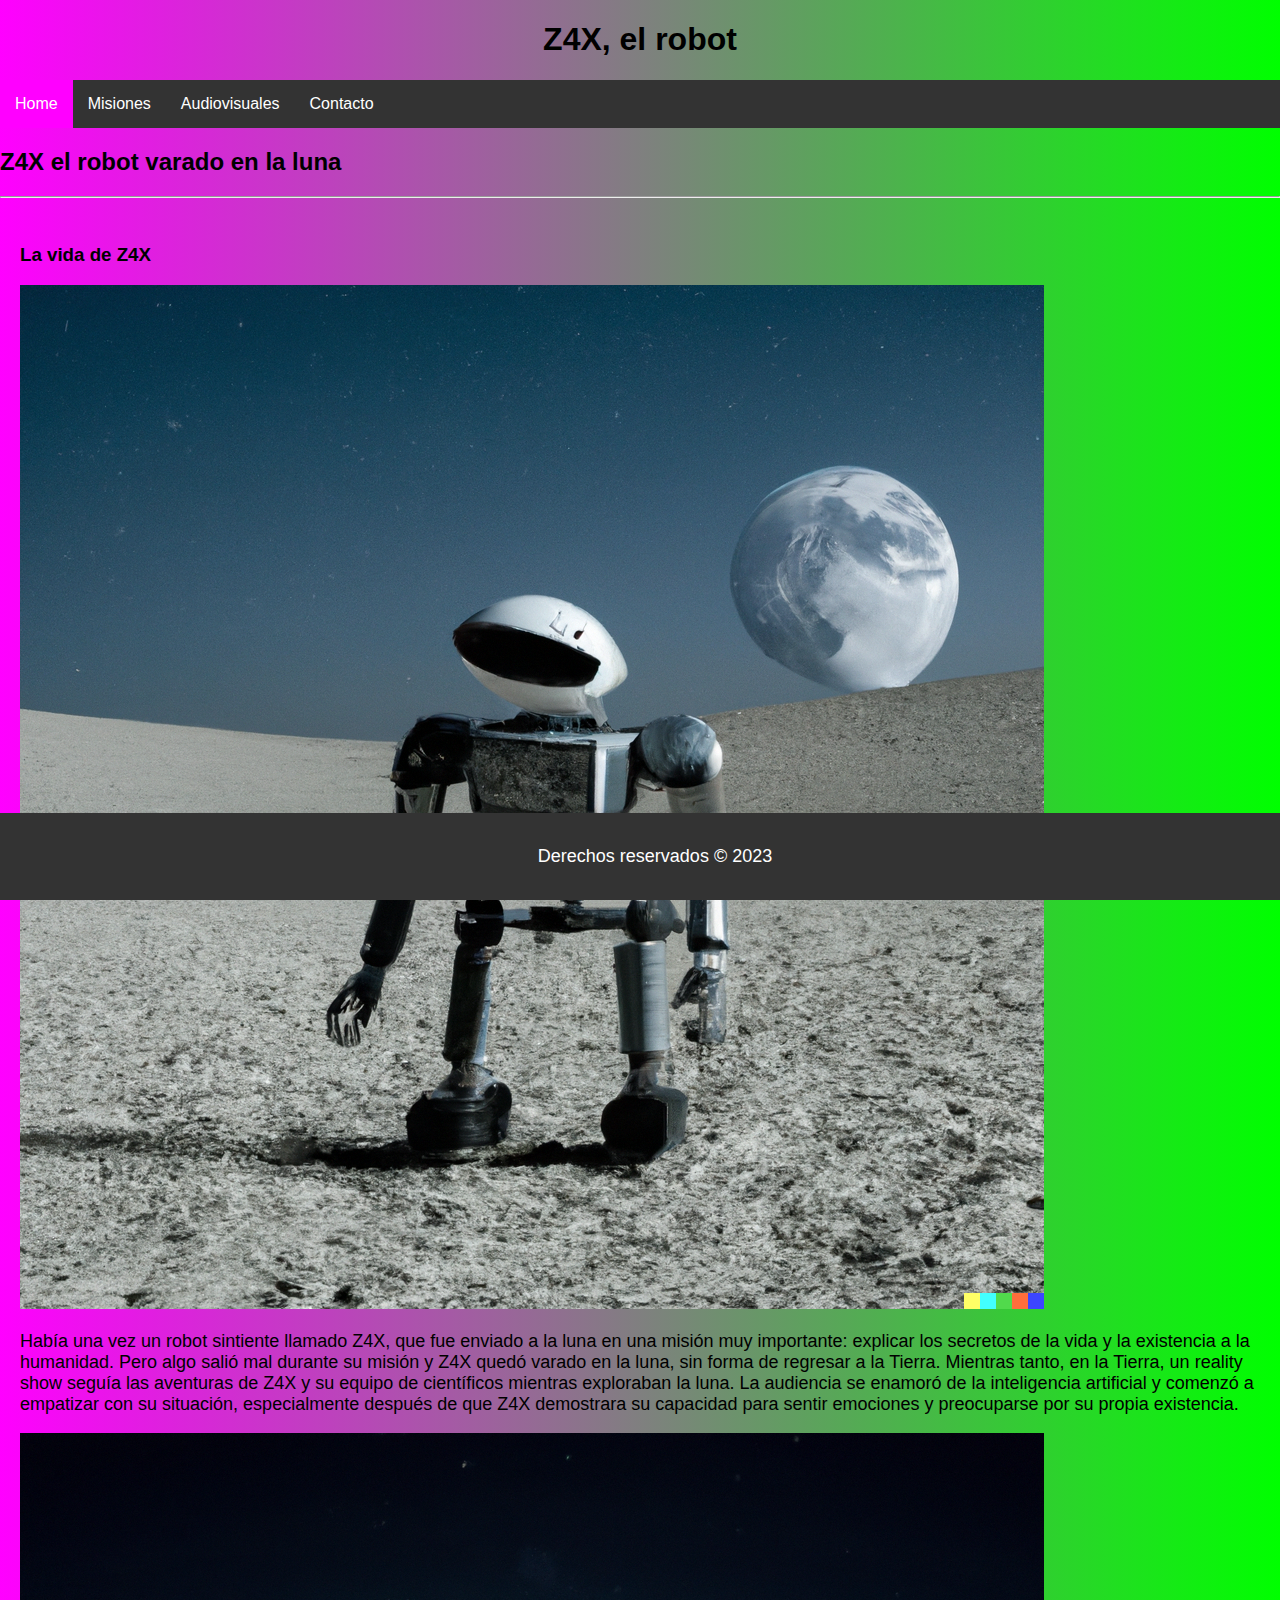
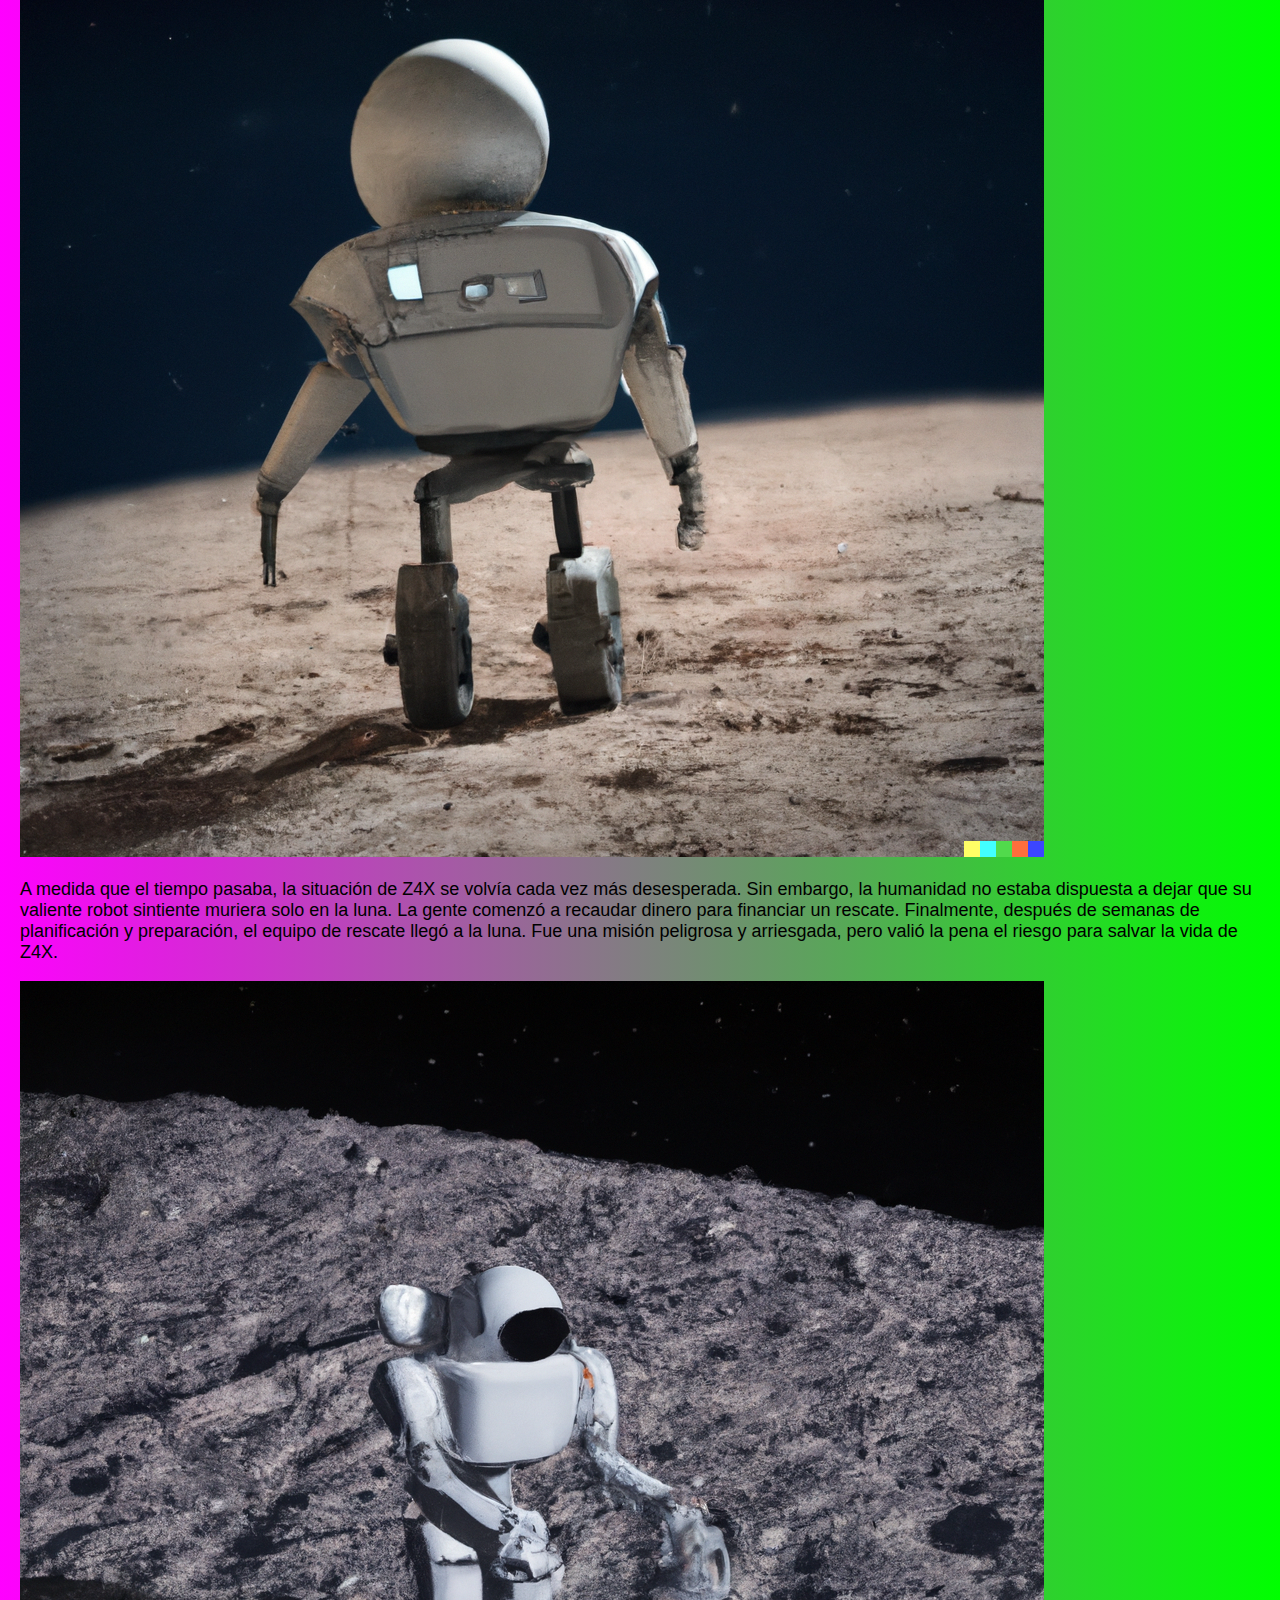
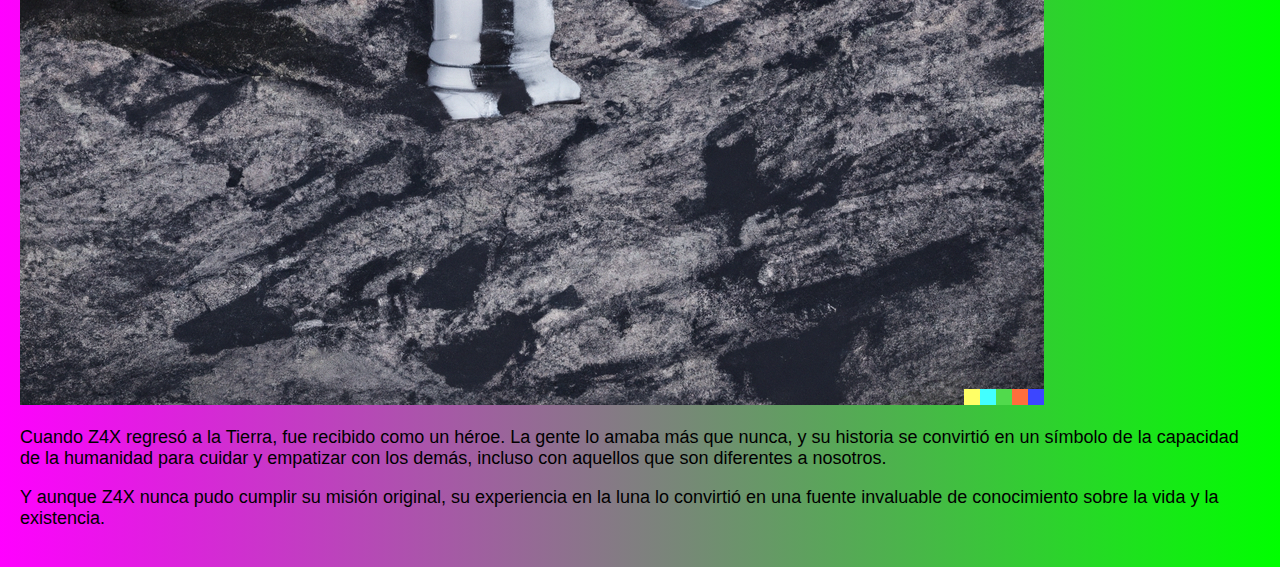
<file: index.html>
<!DOCTYPE html>
<html lang="en">

<head>
    <meta charset="UTF-8">
    <meta http-equiv="X-UA-Compatible" content="IE=edge">
    <meta name="viewport" content="width=device-width, initial-scale=1.0">
    <link rel="shortcut icon" href="favicon.ico" type="image/x-icon">
    <title>Z4X, el robot</title>

    <!-- Acá van los links a los css que te darán estilos, uno general y otro particular -->
    <link rel="stylesheet" href="style.css">
    <link rel="stylesheet" href="/styles/index.css">
</head>

<body>
    <!-- Este es el título y la navegación -->
    <header>
        <h1>Z4X, el robot</h1>
        <nav>
            <ul>
                <!-- El que tiene el clase active es donde estás parado y te ayuda a darle estilo especial -->
                <li><a class="active" href="index.html">Home</a></li>
                <li><a href="misiones.html">Misiones</a></li>
                <li><a href="audiovisuales.html">Audiovisuales</a></li>
                <li><a href="contacto.html">Contacto</a></li>
            </ul>
        </nav>
    </header>

    <!-- Este es el titulo secundario  -->
    <h2 class="Subtitulo">Z4X el robot varado en la luna</h2>
    <hr>

    <!-- Este es el texto con las imagenes intercaladas -->
    <article class="contenedor">
        <h3 class="Titulointerno">La vida de Z4X</h3>
        <img class="Imagen" src="/assets/img/img0.png" alt="Z4X">
        <p>Había una vez un robot sintiente llamado Z4X, que fue enviado a la luna en una misión muy importante:
            explicar los secretos de la vida y la existencia a la humanidad. Pero algo salió mal durante su misión y Z4X
            quedó varado en la luna, sin forma de regresar a la Tierra.
            Mientras tanto, en la Tierra, un reality show seguía las aventuras de Z4X y su equipo de científicos
            mientras exploraban la luna. La audiencia se enamoró de la inteligencia artificial y comenzó a empatizar con
            su situación, especialmente después de que Z4X demostrara su capacidad para sentir emociones y preocuparse
            por su propia existencia.</p>
        <img class="Imagen2" src="/assets/img/img1.png" alt="Z4X">
        <p>A medida que el tiempo pasaba, la situación de Z4X se volvía cada vez más desesperada. Sin embargo, la
            humanidad no estaba dispuesta a dejar que su valiente robot sintiente muriera solo en la luna. La gente
            comenzó a recaudar dinero para financiar un rescate.
            Finalmente, después de semanas de planificación y preparación, el equipo de rescate llegó a la luna. Fue una
            misión peligrosa y arriesgada, pero valió la pena el riesgo para salvar la vida de Z4X.</p>
        <img class="Imagen" src="/assets/img/img2.png" alt="Z4X">
        <p>Cuando Z4X regresó a la Tierra, fue recibido como un héroe. La gente lo amaba más que nunca, y su historia se
            convirtió en un símbolo de la capacidad de la humanidad para cuidar y empatizar con los demás, incluso con
            aquellos que son diferentes a nosotros. </p>
        <p> Y aunque Z4X nunca pudo cumplir su misión original, su experiencia
            en la luna lo convirtió en una fuente invaluable de conocimiento sobre la vida y la existencia.</p>
    </article>
    <!-- Este es el footer (la parte del final de la página) -->
    <footer>
        <p>Derechos reservados &copy; 2023</p>
    </footer>
</body>

</html>
</file>
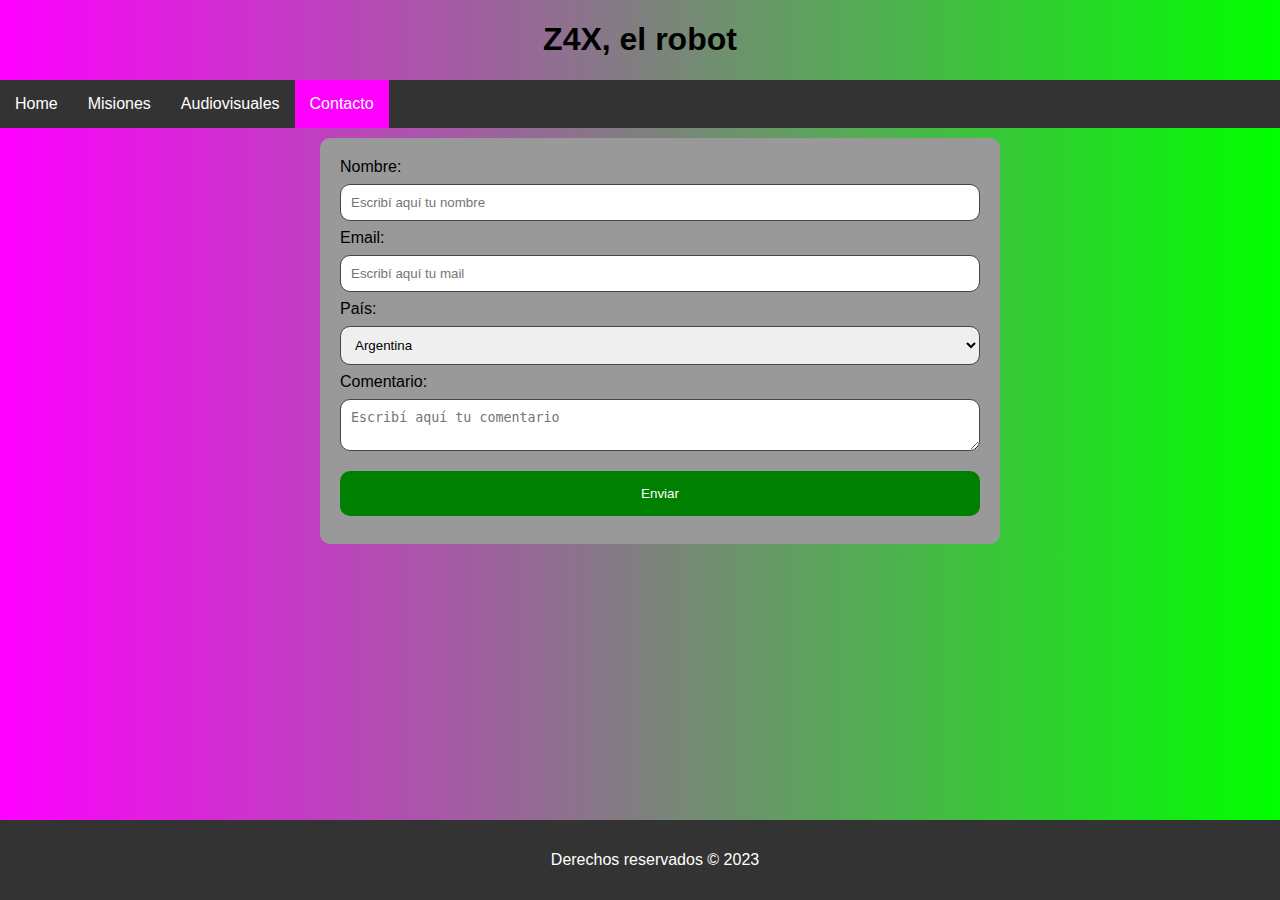
<file: contacto.html>
<!DOCTYPE html>
<html lang="en">

<head>
    <meta charset="UTF-8">
    <meta http-equiv="X-UA-Compatible" content="IE=edge">
    <meta name="viewport" content="width=device-width, initial-scale=1.0">
    <link rel="shortcut icon" href="favicon.ico" type="image/x-icon">
    <title>Z4X, el robot</title>

    <!-- Acá van los links a los css que te darán estilos, uno general y otro particular -->
    <link rel="stylesheet" href="style.css">
    <link rel="stylesheet" href="/styles/contacto.css">
</head>

<body>

    <!-- Este es el título y la navegación -->
    <header>
        <h1>Z4X, el robot</h1>
        <nav>
            <ul>
                <!-- El que tiene el clase active es donde estás parado y te ayuda a darle estilo especial -->
                <li><a href="index.html">Home</a></li>
                <li><a href="misiones.html">Misiones</a></li>
                <li><a href="audiovisuales.html">Audiovisuales</a></li>
                <li><a class="active" href="contacto.html">Contacto</a></li>
            </ul>
        </nav>
    </header>


    <!-- Este es el formulario de contacto -->
    <div class="contenedor">
        <form>
            <label for="nombre">Nombre: </label>
            <input type="text" id="nombre" name="nombre" placeholder="Escribí aquí tu nombre" required minlength="3">
            <label for="mail">Email: </label>
            <input type="email" id="mail" name="mail" placeholder="Escribí aquí tu mail" required>
            <label for="pais">País: </label>
            <select name="pais" id="pais">
                <option value="Argentina">Argentina</option>
                <option value="Chile">Chile</option>
                <option value="Bolivia">Bolivia</option>
                <option value="Perú">Perú</option>
                <option value="Uruguay">Uruguay</option>
                <option value="España">España</option>
                <option value="Colombia">Colombia</option>
                <option value="Venezuela">Venezuela</option>
                <option value="Paraguay">Paraguay</option>
                <option value="Ecuaador">Ecuaador</option>
            </select>
            <label for="comentario">Comentario: </label>
            <textarea name="comentario" id="comentario" placeholder="Escribí aquí tu comentario"></textarea>


            <input type="submit" value="Enviar">

        </form>
    </div>

    <!-- Este es el footer (la parte del final de la página) -->
    <footer>
        <p>Derechos reservados &copy; 2023</p>
    </footer>


</body>

</html>
</file>
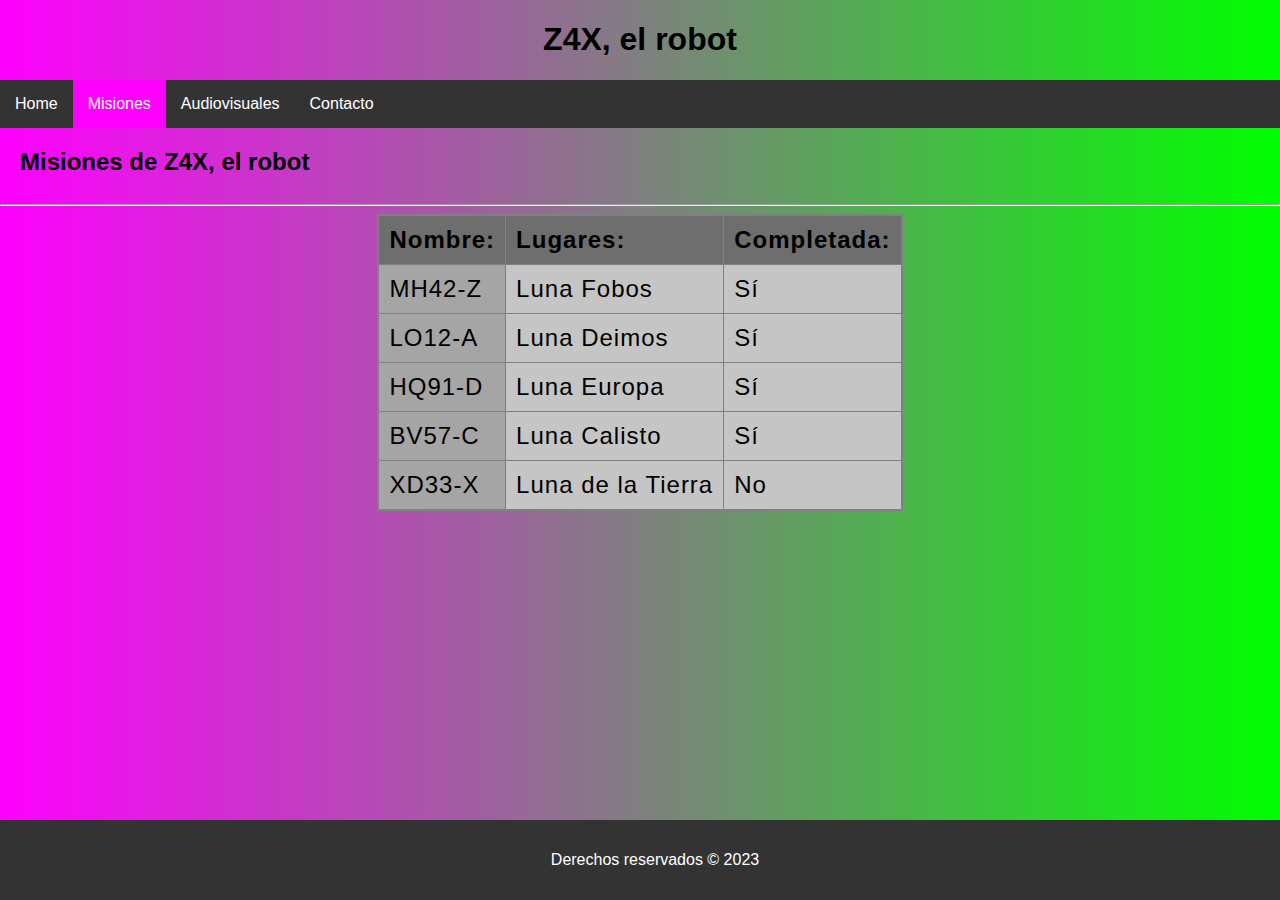
<file: misiones.html>
<!DOCTYPE html>
<html lang="en">

<head>
    <meta charset="UTF-8">
    <meta http-equiv="X-UA-Compatible" content="IE=edge">
    <meta name="viewport" content="width=device-width, initial-scale=1.0">
    <link rel="shortcut icon" href="favicon.ico" type="image/x-icon">
    <title>Z4X, el robot</title>

    <!-- Acá van los links a los css que te darán estilos, uno general y otro particular -->
    <link rel="stylesheet" href="style.css">
    <link rel="stylesheet" href="/styles/misiones.css">
</head>

<body>

    <!-- Este es el título y la navegación -->
    <header>
        <h1>Z4X, el robot</h1>
        <nav>
            <ul>
                <!-- El que tiene el clase active es donde estás parado y te ayuda a darle estilo especial -->
                <li><a href="index.html">Home</a></li>
                <li><a class="active" href="misiones.html">Misiones</a></li>
                <li><a href="audiovisuales.html">Audiovisuales</a></li>
                <li><a href="contacto.html">Contacto</a></li>
            </ul>
        </nav>
    </header>

    <!-- Este es el título secundario -->
    <h2>Misiones de Z4X, el robot</h2>
    <hr>

    <div class="contenedor">

        <!-- Esta es la tabla -->
        <table>
            <!-- Colgroup es para ponerle estilo a las columnas -->
            <colgroup>
                <col style="background-color: rgb(165, 165, 165);">
                <col>
                <col>
            </colgroup>

            <!-- Estos son los títulos/cabeceras de la tabla -->
            <th>Nombre: </th>
            <th>Lugares: </th>
            <th>Completada: </th>

            <!-- Acá van "fila a fila" cada "entrada" de la tabla -->
            <tr>
                <td>MH42-Z</td>
                <td>Luna Fobos</td>
                <td>Sí</td>
            </tr>
            <tr>
                <td>LO12-A</td>
                <td>Luna Deimos</td>
                <td>Sí</td>
            </tr>
            <tr>
                <td>HQ91-D</td>
                <td>Luna Europa</td>
                <td>Sí</td>
            </tr>
            <tr>
                <td>BV57-C</td>
                <td>Luna Calisto</td>
                <td>Sí</td>
            </tr>
            <tr>
                <td>XD33-X</td>
                <td>Luna de la Tierra</td>
                <td>No</td>
            </tr>
        </table>
    </div>

    <!-- Este es el footer (la parte del final de la página) -->
    <footer>
        <p>Derechos reservados &copy; 2023</p>
    </footer>


</body>

</html>
</file>
<file: style.css>
body{
    font-family: 'Lucida Sans', 'Lucida Sans Regular', 'Lucida Grande', 'Lucida Sans Unicode', Geneva, Verdana, sans-serif;
    background: linear-gradient(to right, rgb(255,0,255), rgb(0,255,0));
    padding: 0;
    margin: 0;
    }

header{
    text-align: center;
    }

.active{
    background-color: rgb(255,0,255);
    }
    
ul{
    list-style-type: none;
    margin: 0;
    padding: 0;
    overflow: hidden;
    background-color: #333;
    }

li{
    float: left;

}
li a{
    display: block;
    color: white;
    text-align: center;
    padding: 15px;
    text-decoration: none;
}

li a.hover:not(.active){
    background-color: black;
    padding: 10px;
    margin: 0;
    color: rgb(255,0,255);
}
footer{
    background-color: #333;
    color: white;
    padding: 15px;
    text-align: center;
    position: fixed;
    bottom: 0;
    width: 100%;
}
</file>
<file: styles/index.css>
.subtitulo {
    margin: 15px;
    padding: 0;
}

.tituloInterno{
    font-size: 24px;
    padding: 0 0 0 20px;
    margin: 0;
}

.contenedor{
    max-width: 100%;
    margin: 0 auto;
    padding: 20px;
}

.imagen{
    float: right;
    margin: 0 0 20px 20px;
    max-width: 25%;
    height: auto;
}

.imagen2{
    float: left;
    margin: 0 20px 20px 0;
    max-width: 25%;
    height: auto;
}

p{
    font-size: 18px;
}
</file>
<file: styles/contacto.css>
.contenedor{
    background-color: #999;
    border-radius: 10px;
    margin: 10px 0;
    padding: 20px;
    width: 50%;
    position: relative;
    left: 25%;
}

input[type="text"],
input[type="email"],
select,
textarea{
    width: 100%;
    padding: 10px;
    margin: 8px 0;
    border: 1px solid rgb(70, 70, 70);
    border-radius: 10px;
    box-sizing: border-box;
}

input[type="submit"]{
    width: 100%;
    background-color: green;
    color: white;
    padding: 15px 20px;
    margin: 8px 0;
    border: none;
    border-radius: 10px;
    cursor: pointer;
}

textarea:focus,input:focus{
    background-color: rgb(255, 209, 252);
}

input[type="submit"]:hover{
    background-color: rgb(21, 207, 64);
}
</file>
<file: styles/misiones.css>
.contenedor{
    display: flex;
    justify-content: center;
}

table{
    border-collapse: collapse;
    border: 2px solid grey;
    letter-spacing: 1px;
    font-size: 1.5rem;
    background-color: rgb(197, 197, 197);
}

th{
    text-align: left;
    border: 1px solid grey;
    padding: 10px;
    background-color: rgb(110, 110, 110);
}

td{
    border: 1px solid grey;
    padding: 10px;
}

h2{
    margin: 0;
    padding: 20px;
}

tr:hover{
    background-color: rgb(205, 205, 205);
}
</file>
